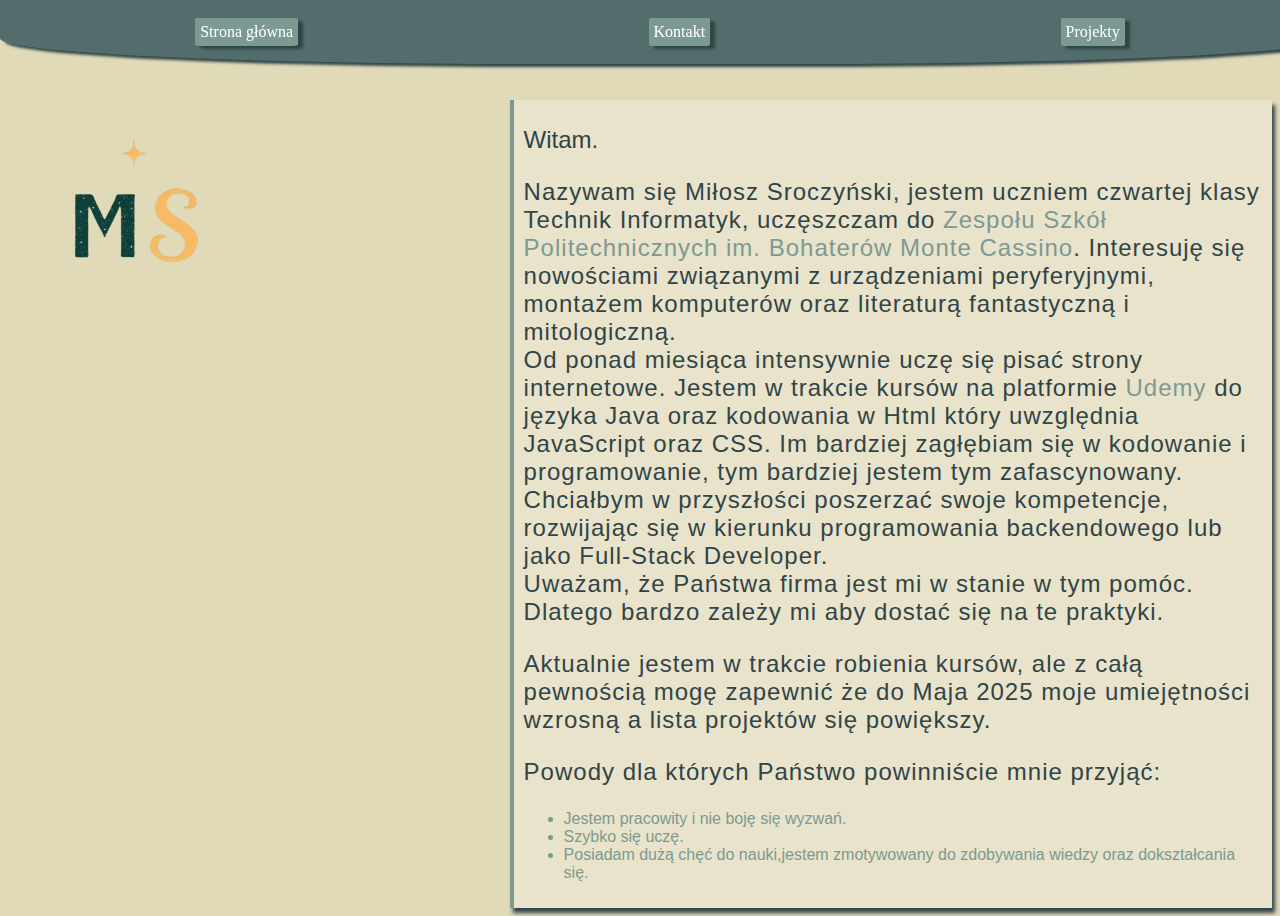
<file: CV/index.html>
<!DOCTYPE html>
<html lang="pl">
<head>
    <meta charset="UTF-8">
    <title>Projekty</title>
    <meta name="author" content="Miłosz Sroczyński 26.11.2024"/>
    <meta name="description" content="Witam, nazywam się Miłosz Sroczyński, a to jest moje CV."/>
    <link rel="icon" type="image/png" href="images/c760b769-28a0-4994-8ced-ac68c66941f7-removebg-preview.png" size="48x48"/>
    <meta name="viewport" content="width=device-width, initial-scale=1.0"/>
    <link rel="stylesheet"  href="css/style.css"/>

</head>
    <body>
        <div class="naglowek">
            <a id="linki" href="index.html">Strona główna</a>
            <a id="linki" href="/html/kontakt.html">Kontakt</a>
            <a id="linki" href="html/projekty.html">Projekty</a>
        </div>
        <div class="zdjecie"><img src="images/logo.png" alt="zdjecie" ></div>
        
        <div class="kontener">
                <div class="tekst"> 
                    <h1>Witam.</h1>
                    <p>Nazywam się Miłosz Sroczyński, jestem uczniem czwartej klasy Technik Informatyk, uczęszczam do <a target="_blank" href="https://zspwrzesnia.pl/">Zespołu Szkół Politechnicznych im. Bohaterów Monte Cassino</a>. Interesuję się nowościami związanymi z urządzeniami peryferyjnymi, montażem komputerów oraz literaturą fantastyczną i mitologiczną.<br/>Od ponad miesiąca intensywnie uczę się pisać strony internetowe. Jestem w trakcie kursów na platformie <a target="_blank" href="https://www.udemy.com/">Udemy</a> do języka Java oraz kodowania w Html który uwzględnia JavaScript oraz CSS.
                  
                    Im bardziej zagłębiam się w kodowanie i programowanie, tym bardziej jestem tym zafascynowany.<br/>Chciałbym w przyszłości poszerzać swoje kompetencje, rozwijając się w kierunku programowania backendowego lub jako Full-Stack Developer.
                    <br/>Uważam, że Państwa firma jest mi w stanie w tym pomóc.
                    Dlatego bardzo zależy mi aby dostać się na te praktyki.
                </p>
                <p>Aktualnie jestem w trakcie robienia kursów, ale z całą pewnością mogę zapewnić że do Maja 2025 moje umiejętności wzrosną a lista projektów się powiększy.</p>
                <p>Powody dla których Państwo powinniście mnie przyjąć:</p>
                <ul>
                    <li>Jestem pracowity i nie boję się wyzwań.</li>
                    <li>Szybko się uczę.</li>
                    <li>Posiadam dużą chęć do nauki,jestem zmotywowany do zdobywania wiedzy oraz dokształcania się.</li>
                </ul>
                
            </div>
        </div>



    </body>
</html>
</file>
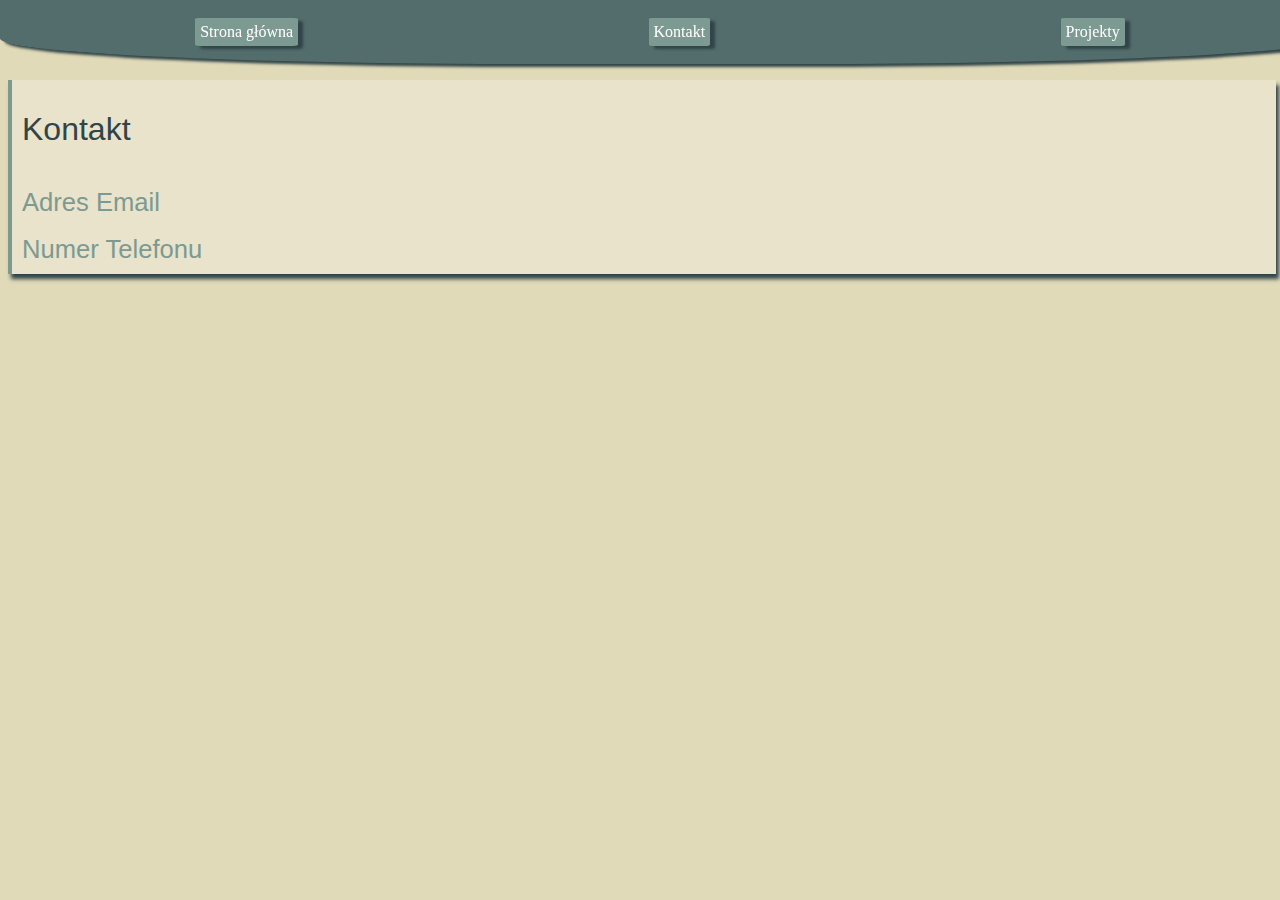
<file: CV/html/kontakt.html>
<!DOCTYPE html>
<html lang="pl">
<head>
    <meta charset="UTF-8">
    <title>Kontakty</title>
    <meta name="author" content="Miłosz Sroczyński 26.11.2024"/>
    <meta name="description" content="Witam, nazywam się Miłosz Sroczyński, a to jest moje CV."/>
    <link rel="icon" type="image/png" href="../images/c760b769-28a0-4994-8ced-ac68c66941f7-removebg-preview.png" size="48x48"/>
    <meta name="viewport" content="width=device-width, initial-scale=1.0"/>
    <link rel="stylesheet"  href="../css/podstrony.css"/>

</head>
    <body>
        <div class="naglowek">
            <a id="linki" href="../index.html">Strona główna</a>
            <a id="linki" href="kontakt.html">Kontakt</a>
            <a id="linki" href="projekty.html">Projekty</a>
        </div>
        
        
        <div class="kontener">
                <div class="tekst"> 
                  <h1>Kontakt</h1>
                  <br/>
                  <a id="kontakt" title="milosz.sroczynski2006@gmail.com" href="mailto:milosz.sroczynski2006@gmail.com">Adres Email</a>
                  <br/><br/>
                  <a id="kontakt" title="508285291" href="tel:+48508285291">Numer Telefonu</a>
            </div>
        </div>



    </body>
</html>
</file>
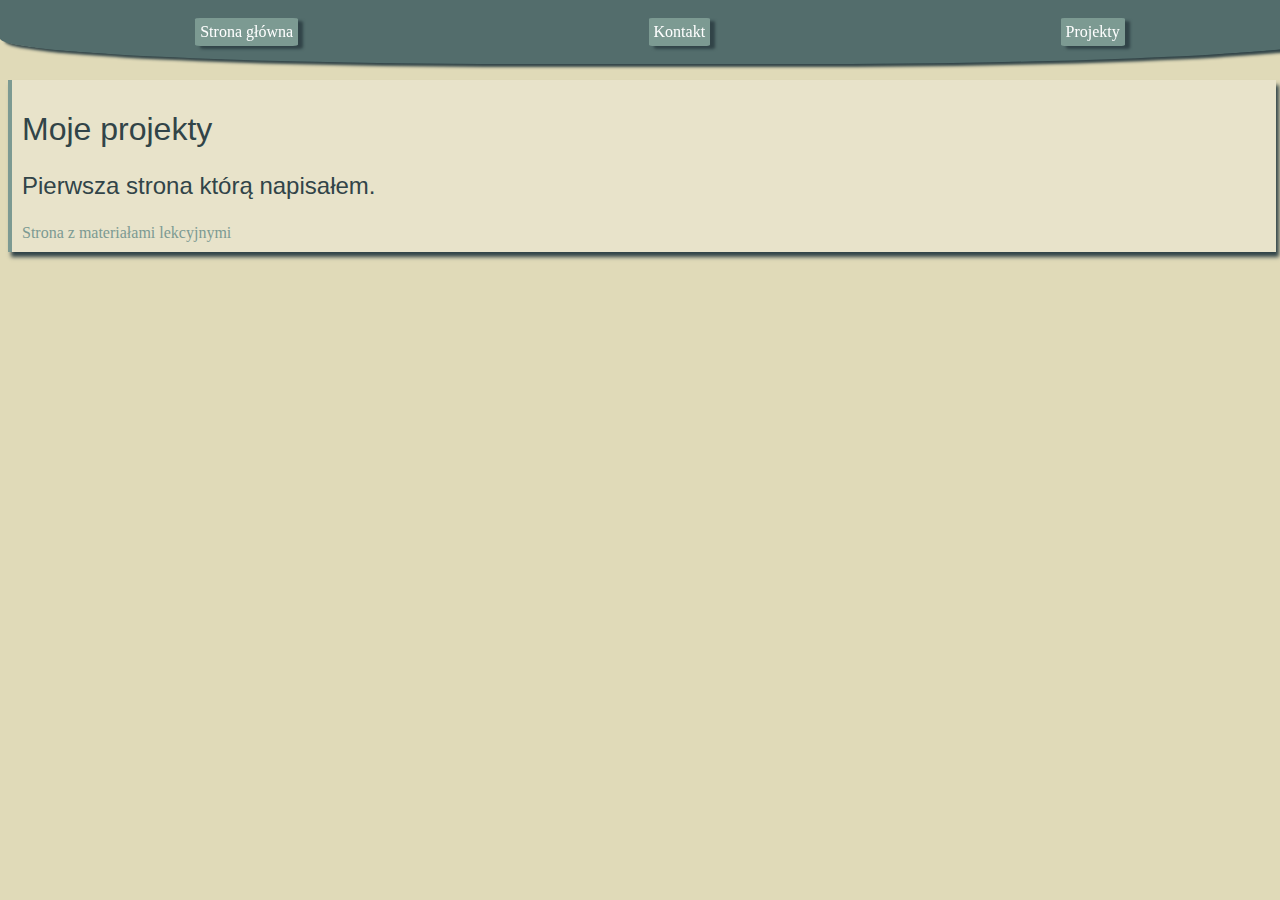
<file: CV/html/projekty.html>
<!DOCTYPE html>
<html lang="pl">
<head>
    <meta charset="UTF-8">
    <title>Projekty</title>
    <meta name="author" content="Miłosz Sroczyński 26.11.2024"/>
    <meta name="description" content="Witam, nazywam się Miłosz Sroczyński, a to jest moje CV."/>
    <link rel="icon" type="image/png" href="../images/c760b769-28a0-4994-8ced-ac68c66941f7-removebg-preview.png" size="48x48"/>
    <meta name="viewport" content="width=device-width, initial-scale=1.0"/>
    <link rel="stylesheet"  href="../css/podstrony.css"/>

</head>
    <body>
        <div class="naglowek">
            <a id="linki" href="../index.html">Strona główna</a>
            <a id="linki" href="kontakt.html">Kontakt</a>
            <a id="linki" href="projekty.html">Projekty</a>
        </div>
        <div class="kontener">
            <div class="tekst"> 
              <h1>Moje projekty</h1>
              <p>Pierwsza strona którą napisałem.</p>
              <a target="_blank" href="https://qalesh.github.io/materialyszkolne/">Strona z materiałami lekcyjnymi</a>
              
        </div>
    </div>


    </body>
</html>
</file>
<file: CV/css/style.css>
body{
    background-color: #e0dab8;
}
p{
    color: #314448;
    font: normal normal 400 1.5em 'Segoe UI', Tahoma, Geneva, Verdana, sans-serif;
    letter-spacing: 1px;
}
h1{
    color: #314448;
    font: normal normal 500 1.5em 'Segoe UI', Tahoma, Geneva, Verdana, sans-serif;

}
a:link{
    color: #7c9a92;
    text-decoration: none;
}
a:visited{
    color: #7c9a92;
    text-decoration: none;
}
.naglowek{
    position: fixed;
    top: 0;
    left: 0;
    width: 100%;
    height: 4rem;
    padding-left: 20px;
    padding-right: 30px;
    background-color: #536d6c;
    box-shadow: 5px 3px 3px #314448;
    display: flex;
    justify-content: space-between;
    align-items: center;
    border-bottom-left-radius: 40%;
    border-bottom-right-radius: 40%;

}
#linki{
    text-align: center;
    margin: 0 auto;
    padding: 5px;
    display: inline-block;
    box-shadow: 5px 3px 3px #314448;
    color: white;
    background-color: #7c9a92;
    border-radius: 5%;
}
#linki:hover{
    background-color: #e0dab8;
    color: #314448;
    transition: all 0.2s ease-out;
    border-radius: 10%;
    box-shadow: 5px 3px 3px #6e6e6e98;
    
    
}
.kontener{
    width: 60%;
    position: relative;
    margin-top: -250px;
    display: flex;
    margin-left: auto;
    border-left: 4px solid #7c9a92;
    background-color: #e8e3ca;
    box-shadow: 3px 5px 4px #314448;
}
.tekst{
    box-sizing: border-box;
    padding: 10px;
    widows
}
img{
    height: 250px;
    width: 250px;
}
.zdjecie{
    top: -100px;
    height: 250px;
    width: 250px;
    margin: center;
    align-items: center;
    justify-content: space-between;
    margin-top: 100px;
 
}
li{
    color: #7c9a92;
    font: normal normal 400 1em 'Segoe UI', Tahoma, Geneva, Verdana, sans-serif;
}
</file>
<file: CV/css/podstrony.css>
body{
    background-color: #e0dab8;
}
p{
    color: #314448;
    font: normal normal 400 1.5em 'Segoe UI', Tahoma, Geneva, Verdana, sans-serif;
}
h1{
    color: #314448;
    font: normal normal 500 2rem 'Segoe UI', Tahoma, Geneva, Verdana, sans-serif;

}
a:link{
    color: #7c9a92;
    text-decoration: none;
}
a:visited{
    color: #7c9a92;
    text-decoration: none;
}
.naglowek{
    position: fixed;
    top: 0;
    left: 0;
    width: 100%;
    height: 4rem;
    padding-left: 20px;
    padding-right: 30px;
    background-color: #536d6c;
    box-shadow: 5px 3px 3px #314448;
    display: flex;
    justify-content: space-between;
    align-items: center;
    border-bottom-left-radius: 40%;
    border-bottom-right-radius: 40%;
    z-index: 3;

}
#linki{
    text-align: center;
    margin: 0 auto;
    padding: 5px;
    display: inline-block;
    box-shadow: 5px 3px 3px #314448;
    color: white;
    background-color: #7c9a92;
    border-radius: 5%;
}
#linki:hover{
    background-color: #e0dab8;
    color: #314448;
    transition: all 0.2s ease-out;
    border-radius: 10%;
    box-shadow: 5px 3px 3px #6e6e6e98;
    
    
}
.kontener{
    width: 100%;
    position: relative;
    margin-top: 5rem;
    display: flex;
    margin-right: auto;
    border-left: 4px solid #7c9a92;
    background-color: #e8e3ca;
    box-shadow: 3px 5px 4px #314448;
    z-index: 1;
    
}
.tekst{
    box-sizing: border-box;
    padding: 10px;
}
#kontakt{
    font-family: 'Lucida Sans', 'Lucida Sans Regular', 'Lucida Grande', 'Lucida Sans Unicode', Geneva, Verdana, sans-serif;
    font-size: 1.6rem;
    display: inline-block;
}
</file>
